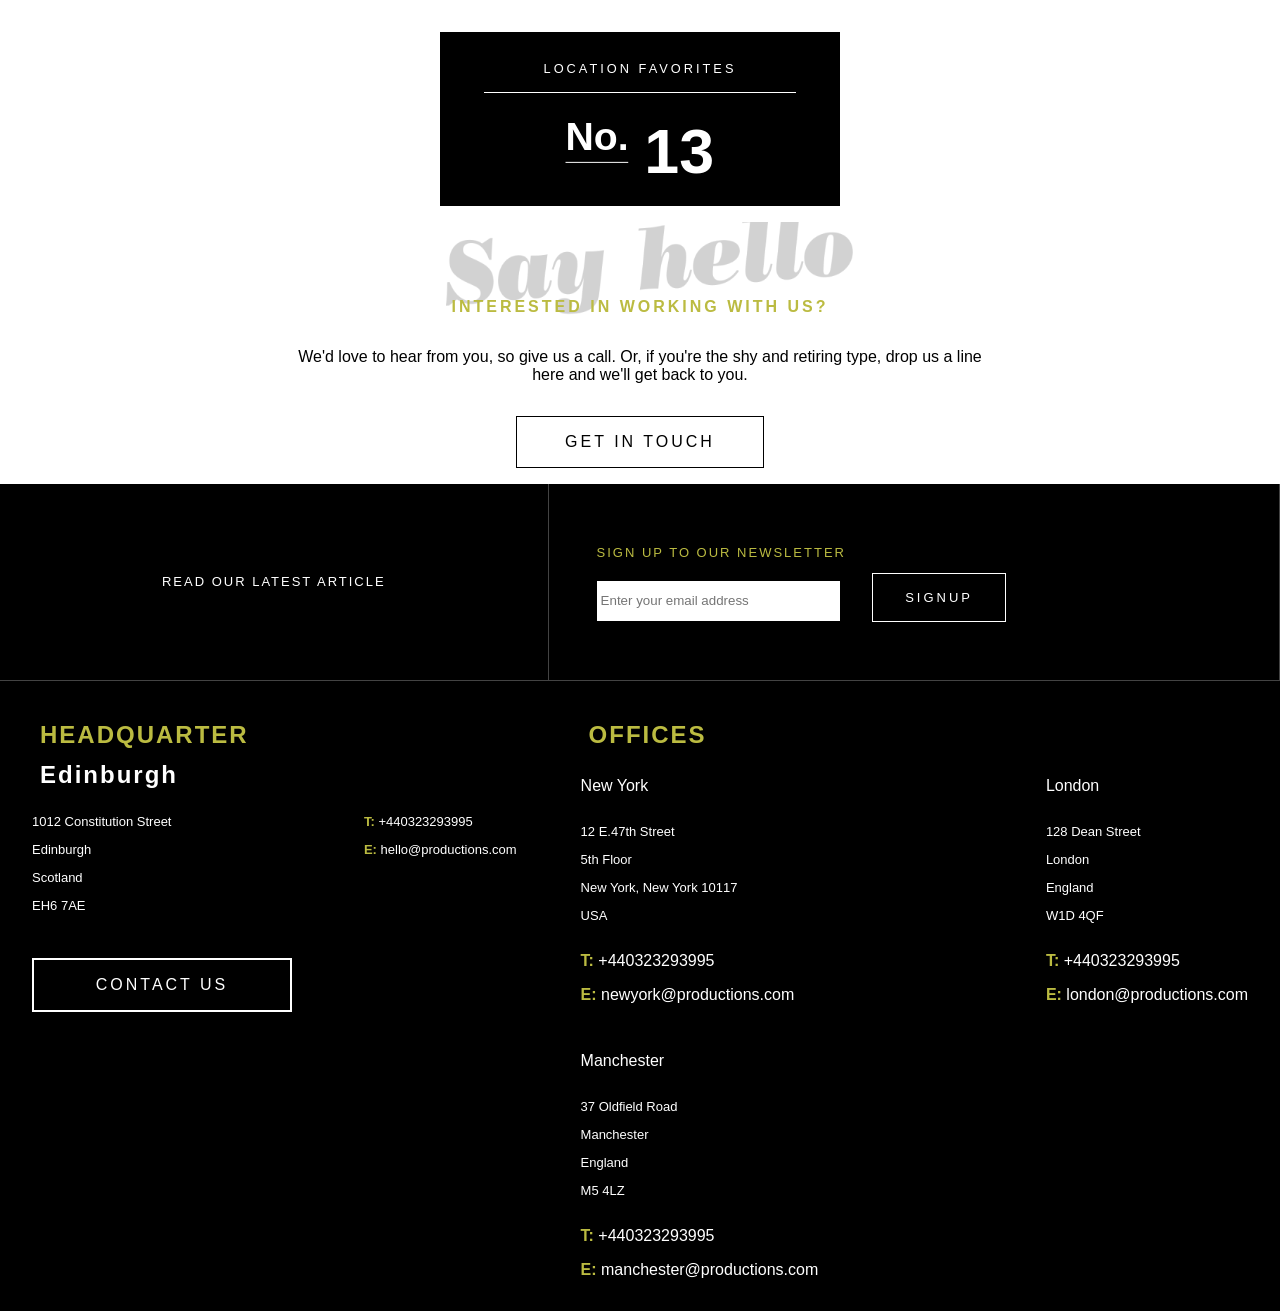
<file: HW1/index.html>
<!DOCTYPE html>
<html lang="en">
  <head>
    <meta charset="UTF-8" />
    <meta name="viewport" content="width=device-width, initial-scale=1.0" />
    <title>Document</title>
    <link rel="stylesheet" href="styles.css" />
  </head>

  <body>
    <div class="main-container">
      <div class="favorite-wrapper">
        <div class="favorite-card">
          <p>location favorites</p>

          <button class="favorite-number">
            <a href="X.html#p2">
              <span>No.</span>
              <span>13</span>
            </a>
          </button>
        </div>
      </div>

      <div>
        <div class="img-container">
          <img src="sayhello.png" alt="" />
        </div>

        <div class="news-container">
          <p>Interested in working with us?</p>
          <p>
            We'd love to hear from you, so give us a call. Or, if you're the shy
            and retiring type, drop us a line here and we'll get back to you.
          </p>
          <a href="X.html#p4">get in touch</a>
        </div>
      </div>
    </div>

    <footer class="footer-section">
      <div class="footer-column-left">
        <div>
          <a class="footer-article" href="X.html#p1">Read our latest article</a>
        </div>

        <div class="footer-location">
          <p class="highlighted-text">Headquarter</p>
          <p>Edinburgh</p>
          <div class="footer-address">
            <div>
              <p>1012 Constitution Street</p>
              <p>Edinburgh</p>
              <p>Scotland</p>
              <p>EH6 7AE</p>
            </div>
            <div>
              <p>
                <span class="highlighted-text"><strong>T:</strong></span>
                +440323293995
              </p>
              <a href="mailto:hello@productions.com">
                <span class="highlighted-text"><strong>E:</strong></span>
                hello@productions.com
              </a>
            </div>
          </div>
        </div>

        <a href="X.html#p5">Contact us</a>
      </div>

      <div class="footer-column-right">
        <div class="footer-newsletter">
          <p class="highlighted-text">sign up to our newsletter</p>

          <div class="newsletter-form">
            <input
              type="text"
              name="email"
              id="email"
              placeholder="Enter your email address"
            />
            <a href="X.html#p3">signup</a>
          </div>
        </div>

        <div class="footer-offices">
          <p class="highlighted-text">offices</p>
          <div class="office-locations">
            <div>
              <p>New York</p>
              <div class="footer-address">
                <div>
                  <p>12 E.47th Street</p>
                  <p>5th Floor</p>
                  <p>New York, New York 10117</p>
                  <p>USA</p>
                </div>
              </div>

              <div>
                <p>
                  <span class="highlighted-text"><strong>T:</strong></span>
                  +440323293995
                </p>
                <a href="mailto:newyork@productions.com">
                  <span class="highlighted-text"><strong>E:</strong></span>
                  newyork@productions.com
                </a>
              </div>
            </div>

            <div>
              <p>London</p>
              <div class="footer-address">
                <div>
                  <p>128 Dean Street</p>
                  <p>London</p>
                  <p>England</p>
                  <p>W1D 4QF</p>
                </div>
              </div>

              <div>
                <p>
                  <span class="highlighted-text"><strong>T:</strong></span>
                  +440323293995
                </p>
                <a href="mailto:london@productions.com">
                  <span class="highlighted-text"><strong>E:</strong></span>
                  london@productions.com
                </a>
              </div>
            </div>

            <div>
              <p>Manchester</p>
              <div class="footer-address">
                <div>
                  <p>37 Oldfield Road</p>
                  <p>Manchester</p>
                  <p>England</p>
                  <p>M5 4LZ</p>
                </div>
              </div>

              <div>
                <p>
                  <span class="highlighted-text"><strong>T:</strong></span>
                  +440323293995
                </p>
                <a href="mailto:manchester@productions.com">
                  <span class="highlighted-text"><strong>E:</strong></span>
                  manchester@productions.com
                </a>
              </div>
            </div>
          </div>
        </div>
      </div>
    </footer>
  </body>
</html>
</file>
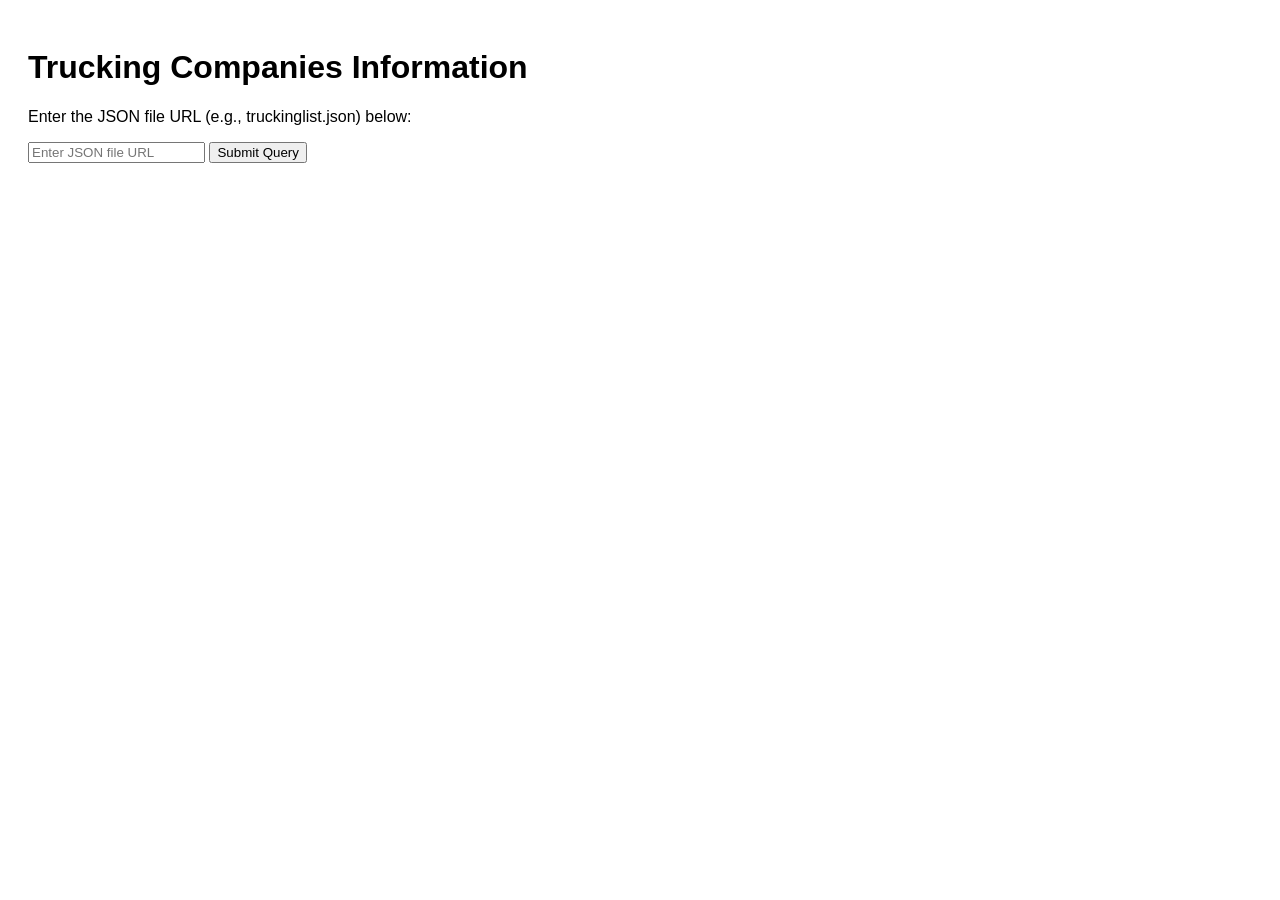
<file: HW3/index.html>
<!DOCTYPE html>
<html lang="en">
  <head>
    <meta charset="UTF-8" />
    <meta name="viewport" content="width=device-width, initial-scale=1.0" />
    <title>Trucking Companies List</title>
    <style>
      body {
        font-family: Arial, sans-serif;
        padding: 20px;
      }
      table {
        width: 100%;
        border-collapse: collapse;
      }
      table,
      th,
      td {
        border: 1px solid black;
      }
      th,
      td {
        padding: 10px;
        text-align: left;
      }
    </style>
  </head>
  <body>
    <h1>Trucking Companies Information</h1>
    <p>Enter the JSON file URL (e.g., truckinglist.json) below:</p>
    <input type="text" id="jsonUrl" placeholder="Enter JSON file URL" />
    <button onclick="loadTruckingCompanies()">Submit Query</button>

    <div id="errorMessage" style="color: red"></div>
    <script src="script.js"></script>
  </body>
</html>
</file>
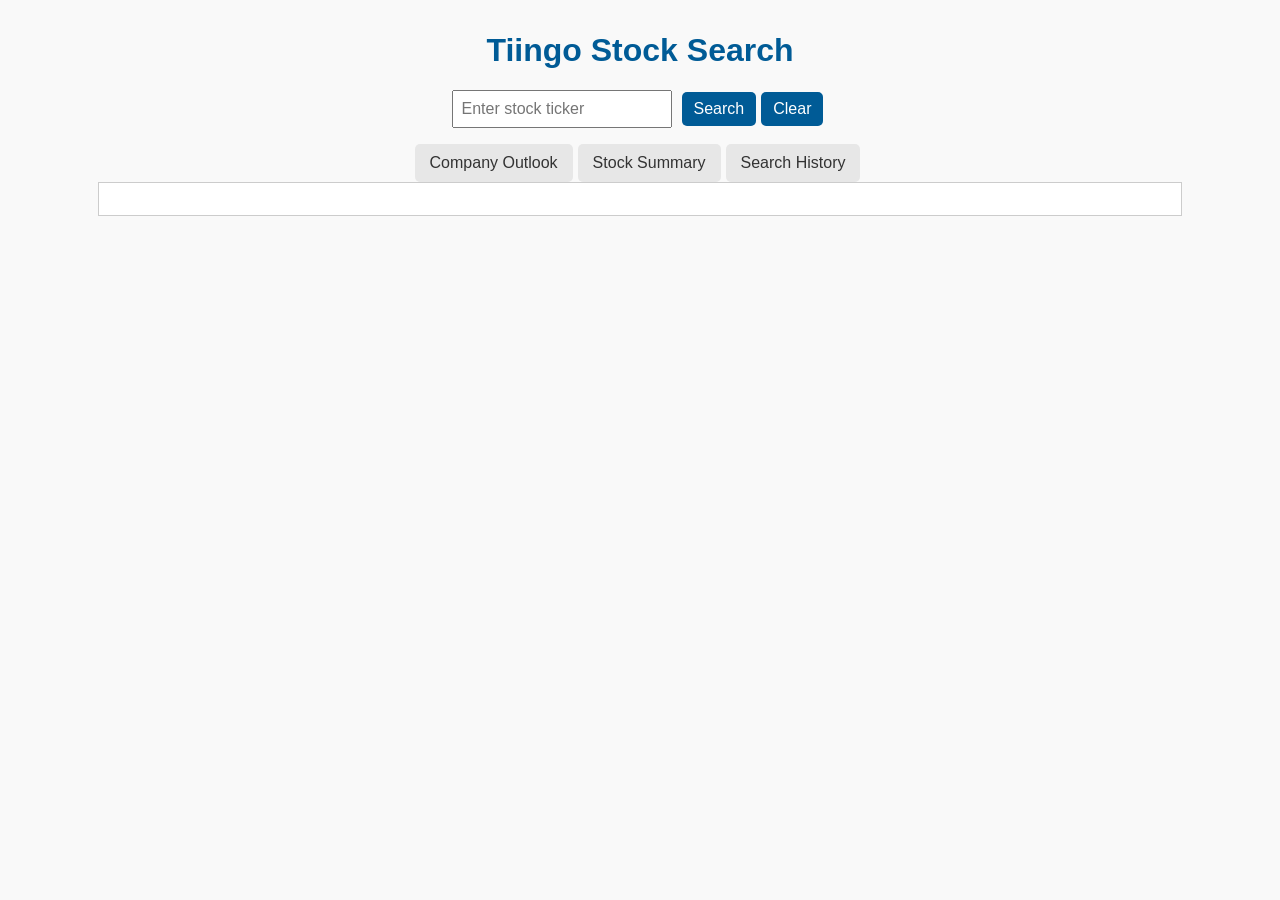
<file: HW6/index.html>
<!DOCTYPE html>
<html lang="en">
  <head>
    <meta charset="UTF-8" />
    <meta name="viewport" content="width=device-width, initial-scale=1.0" />
    <title>Stock Search</title>
    <script defer src="./static/script.js"></script>
    <link rel="stylesheet" href="./static/style.css" />
  </head>
  <body>
    <h1>Tiingo Stock Search</h1>

    <div class="search-container">
      <input
        id="ticker"
        type="text"
        placeholder="Enter stock ticker"
        required
      />
      <button onclick="searchStock()">Search</button>
      <button onclick="clearFields()">Clear</button>
    </div>

    <div id="message"></div>

    <div class="tabs">
      <button onclick="showTab('outlook')">Company Outlook</button>
      <button onclick="showTab('summary')">Stock Summary</button>
      <button onclick="loadHistory()">Search History</button>
    </div>

    <div id="outlook" class="tab-content"></div>
    <div id="summary" class="tab-content" style="display: none"></div>
    <div id="history" class="tab-content" style="display: none"></div>
  </body>
</html>
</file>
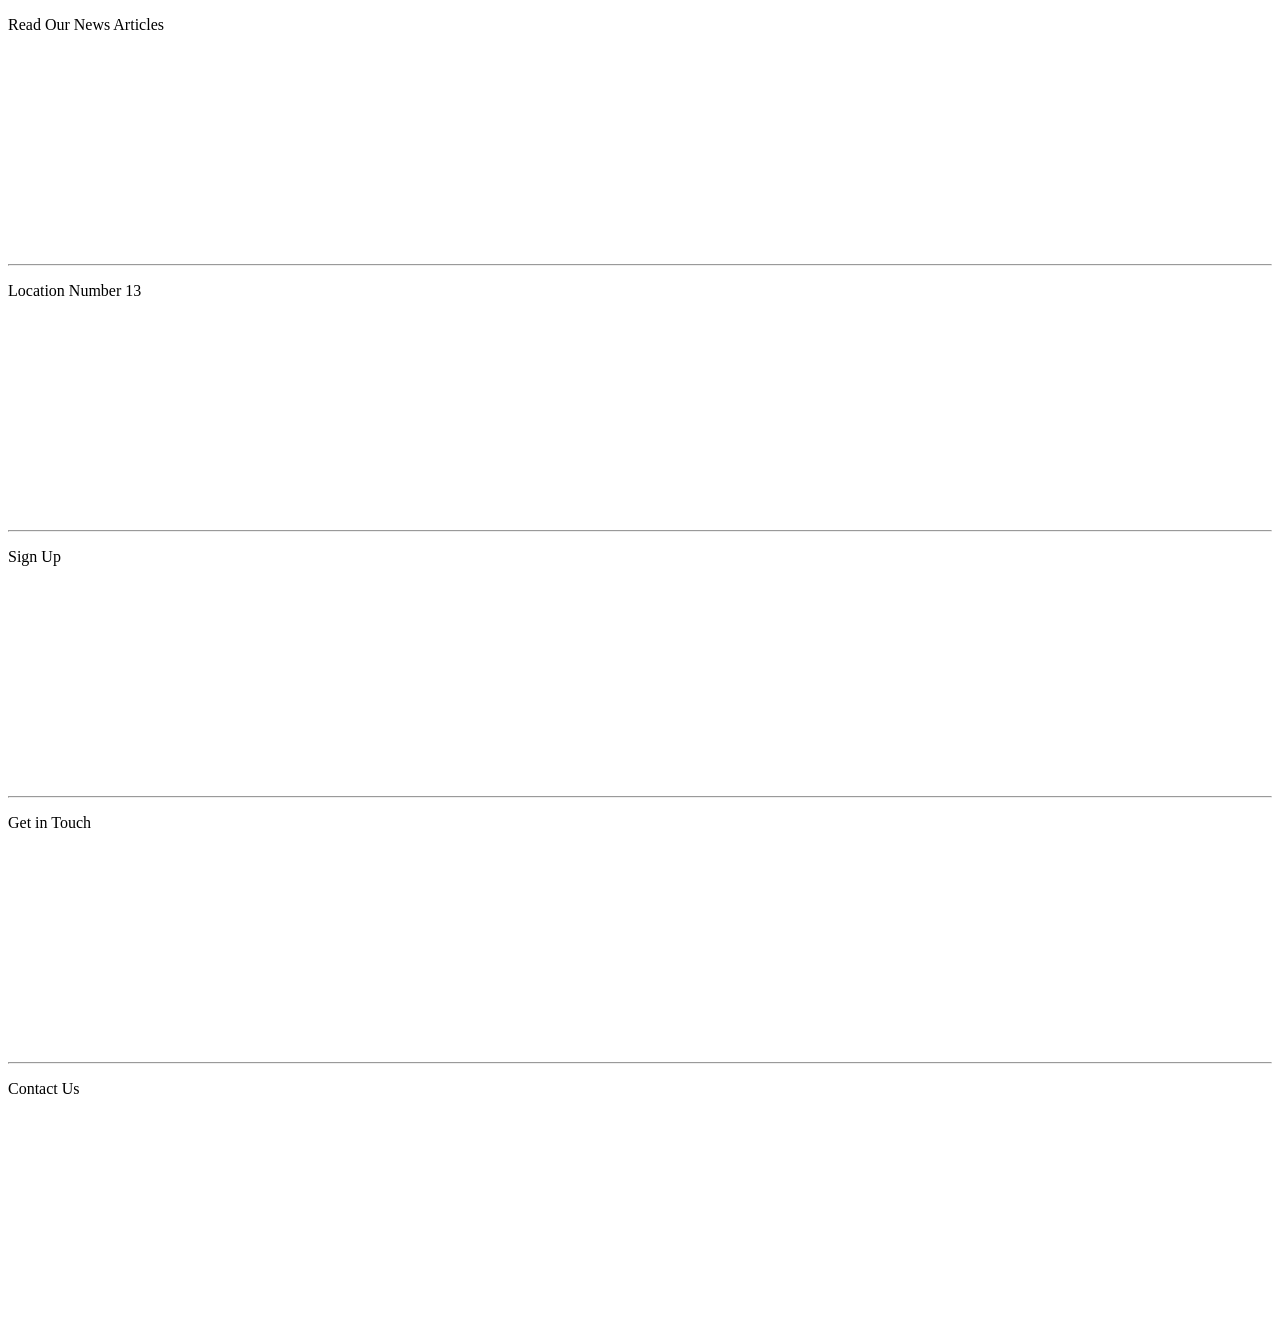
<file: HW1/X.html>
<!DOCTYPE html>
<html lang="en">
  <head>
    <meta charset="UTF-8" />
    <meta name="viewport" content="width=device-width, initial-scale=1.0" />
    <title>CS 174 Homework 11</title>
  </head>
  <body>
    <div style="height: 15rem" id="p1">
      <p>Read Our News Articles</p>
    </div>

    <hr />

    <div style="height: 15rem" id="p2">
      <p>Location Number 13</p>
    </div>

    <hr />

    <div style="height: 15rem" id="p3">
      <p>Sign Up</p>
    </div>

    <hr />

    <div style="height: 15rem" id="p4">
      <p>Get in Touch</p>
    </div>

    <hr />

    <div style="height: 15rem" id="p5">
      <p>Contact Us</p>
    </div>
  </body>
</html>
</file>
<file: HW1/styles.css>
body {
  margin: 0;
  padding: 0;
  font-family: "Roboto", sans-serif;
  box-sizing: border-box;
  height: 100vh;
  display: flex;
  flex-direction: column;
  justify-content: space-between;
}

button,
a {
  cursor: pointer;
  transition: all 0.3s ease;
}

button,
a:hover {
  transform: translateY(-2px);
}

button,
a:active {
  transform: scale(0.98);
}

.main-container {
  display: flex;
  flex-direction: column;
  height: 60vh;
  justify-content: space-evenly;
  margin-top: 2rem;
}

.favorite-wrapper {
  display: flex;
  flex-direction: row;
  justify-content: center;
  align-items: center;
}

.favorite-card {
  width: 400px;
  background-color: black;
  color: white;
  display: flex;
  flex-direction: column;
  justify-content: center;
  align-items: center;
  height: auto;
}

.favorite-card p {
  font-size: 0.8rem;
  letter-spacing: 3px;
  font-weight: lighter;
  padding: 1rem;
  text-transform: uppercase;
  width: 70%;
  text-align: center;
  border-bottom: 0.1px solid white;
}

.favorite-number a {
  display: flex;
  height: 100px;
  text-decoration: none;
  color: white;
  background: inherit;
  padding: 0;
  margin: 0;
  border: none;
}

.favorite-number {
  background: inherit;
  border: none;
  padding: 0;
  margin: 0;
}

.favorite-number a span:nth-of-type(1) {
  font-size: 2.5rem;
  font-weight: bold;
  margin: 0.5rem;
  height: 3rem;
  border-bottom: 1px solid white;
}

.favorite-number a span:nth-of-type(2) {
  font-size: 4rem;
  font-weight: bold;
  margin: 0.5rem;
  height: 2rem;
}

.img-container {
  display: flex;
  flex-direction: column;
  justify-content: center;
  align-items: center;
  margin-top: 1rem;
}

.img-container img {
  width: 900px;
  height: 300px;
}

.news-container {
  display: flex;
  flex-direction: column;
  align-items: center;
  text-align: center;
  margin-top: -240px;
}

.news-container p {
  max-width: 700px;
  margin: 1rem;
}

.news-container p:nth-of-type(1) {
  color: rgb(187, 187, 65);
  text-transform: uppercase;
  font-weight: bolder;
  letter-spacing: 3px;
}

.news-container a {
  text-transform: uppercase;
  margin: 1rem 0;
  padding: 1rem 3rem;
  background: none;
  letter-spacing: 3px;
  border: 1.5px solid black;
  text-decoration: none;
  color: black;
  font-weight: 500;
}

.footer-section {
  background-color: black;
  display: flex;
  color: white;
  width: 100%;
}

.footer-section a {
  text-decoration: none;
  color: inherit;
}

.footer-column-left {
  flex: 1.5;
  display: flex;
  flex-direction: column;
}

.footer-column-right {
  flex: 2;
  display: flex;
  flex-direction: column;
}

.footer-article {
  padding: 0;
  margin: 0;
  border: none;
  text-align: center;
  padding: 3rem;
  border-bottom: 0.5px solid #cccccc54;
  border-right: 0.5px solid #cccccc54;
  text-transform: uppercase;
  letter-spacing: 2px;
  font-size: small;
  display: flex;
  flex-direction: column;
  justify-content: center;
  height: 100px;
  text-decoration: none;
  color: white;
}

.footer-location {
  padding: 2rem;
}

.highlighted-text {
  color: rgb(187, 187, 65);
  text-transform: uppercase;
}

.footer-location > p {
  font-size: 1.5rem;
  font-weight: 700;
  letter-spacing: 2px;
  margin: 0.5rem;
  height: 2rem;
}

.footer-address {
  display: flex;
  gap: 1rem;
  font-size: small;
  justify-content: space-between;
}

.footer-column-left > a {
  background: none;
  width: 13rem;
  padding: 1rem 1.5rem;
  margin-left: 2rem;
  margin-bottom: 2rem;
  border: 2px solid white;
  color: white;
  text-transform: uppercase;
  letter-spacing: 3px;
  text-align: center;
}

.footer-offices {
  flex: 2;
  padding: 2rem;
}

.office-locations {
  display: flex;
  justify-content: space-between;
  gap: 2rem;
  flex-wrap: wrap;
}

.footer-offices > p {
  font-size: 1.5rem;
  font-weight: 700;
  letter-spacing: 2px;
  margin: 0.5rem;
  height: 2rem;
}

.newsletter-form {
  display: flex;
  justify-content: space-between;
  width: 60%;
}

.newsletter-form input {
  border: none;
  padding: 0.25rem 1.25rem 0.25rem 0.25rem;
  height: 2rem;
  margin-top: 0.5rem;
  width: 19rem;
}

.newsletter-form a {
  background: none;
  text-align: center;
  width: 5rem;
  padding: 1rem 2rem;
  margin-left: 2rem;
  margin-bottom: 2rem;
  border: 1px solid white;
  color: white;
  text-transform: uppercase;
  letter-spacing: 3px;
}

.office-locations {
  display: flex;
  flex-wrap: wrap;
}

.footer-newsletter {
  padding: 3rem;
  border-bottom: 0.5px solid #cccccc54;
  border-right: 0.5px solid #cccccc54;
  text-transform: uppercase;
  letter-spacing: 2px;
  font-size: small;
  height: 100px;
  padding-right: 0;
}
</file>
<file: HW6/static/style.css>
body {
  font-family: Arial, sans-serif;
  margin: 2rem;
  background-color: #f9f9f9;
  color: #333;
}

h1 {
  text-align: center;
  color: #005b96;
}

.search-container {
  display: flex;
  justify-content: center;
  align-items: center;
  margin-bottom: 1rem;
}

input[type="text"] {
  padding: 8px;
  font-size: 1rem;
  width: 200px;
  margin-right: 10px;
}

#message {
  text-align: center;
  margin-bottom: 1rem;
}

button {
  padding: 8px 12px;
  font-size: 1rem;
  margin-right: 5px;
  cursor: pointer;
  background-color: #005b96;
  color: white;
  border: none;
  border-radius: 5px;
}

button:hover {
  background-color: #003f6b;
}

#message {
  margin-top: 1rem;
  font-weight: bold;
  color: #d9534f;
}

.tabs {
  margin-top: 1.5rem;
  margin-bottom: 1rem;
  display: flex;
  justify-content: center;
  max-width: 1050px;
  margin: auto;
}

.tabs button {
  background-color: #e7e7e7;
  color: #333;
  border: none;
  padding: 10px 15px;
  margin-right: 5px;
  cursor: pointer;
}

.tabs button.active {
  background-color: #555; /* Darker */
  color: #fff; /* White text */
}

.tabs button:hover {
  background-color: #d0d0d0;
}

.tab-content {
  padding: 1rem;
  border: 1px solid #ccc;
  background-color: white;
  margin-bottom: 2rem;
  max-width: 1050px;
  margin: auto;
}

table {
  width: 100%;
  border-collapse: collapse;
  margin-top: 1rem;
}

th,
td {
  padding: 10px;
  border: 1px solid #ccc;
  text-align: left;
}

th {
  background-color: #f0f0f0;
}

.green {
  color: green;
}

.red {
  color: red;
}
</file>
